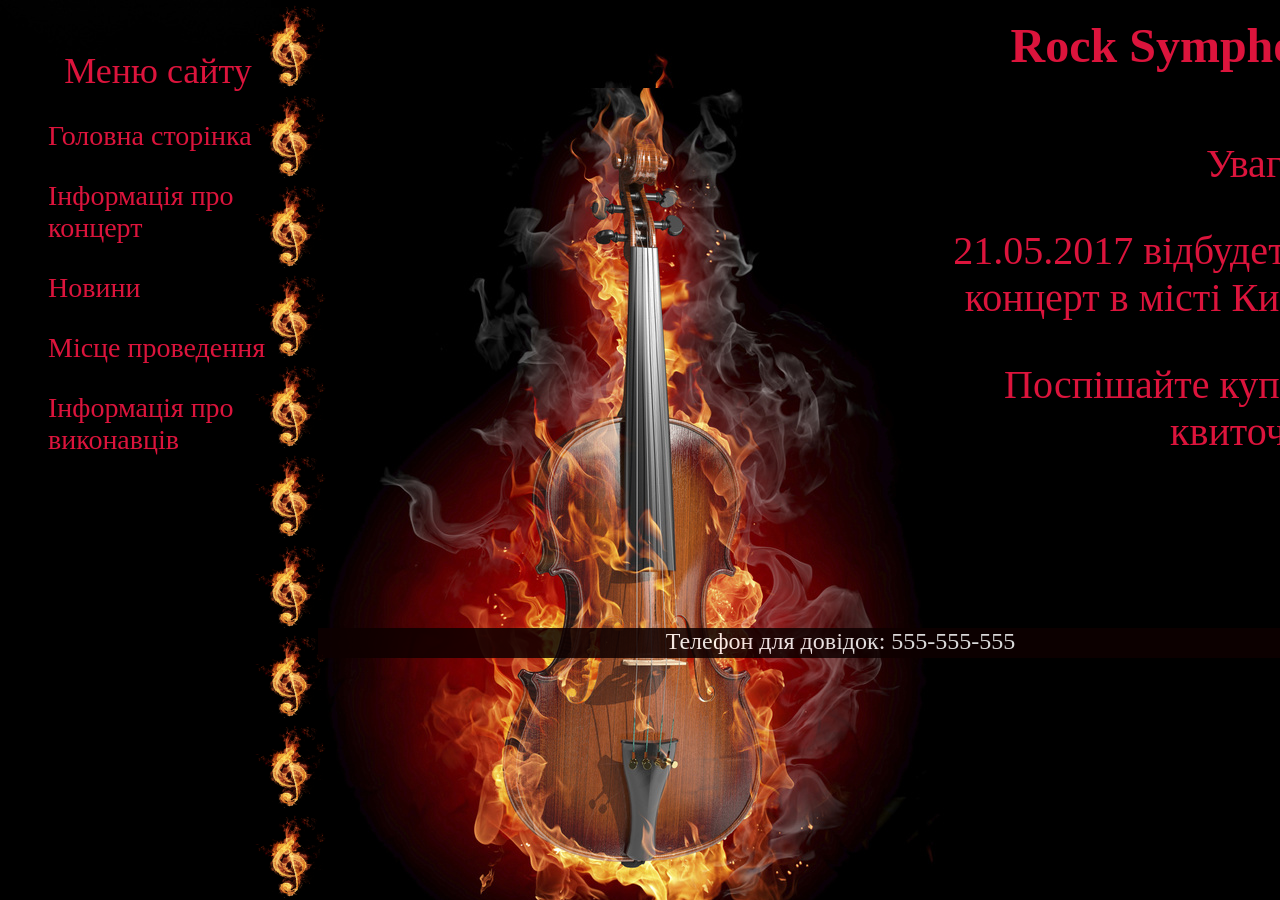
<file: web_lab1/index.html>
<!DOCTYPE html>
	<head>
		<title> Web_lab1 </title>
		<link rel="shortcut icon" href="images/code.ico" type="image/x-icon">
		<link href="styles.css" rel="stylesheet">
		<meta charset="utf-8">
	</head>
	<body>
		<div class = "title"> Rock Symphony </div>
		<div class = "menu">  
			<div class = "title1">Меню сайту </div> 
			<menu>
					<p> <a href="index.html">Головна сторінка</a> </p>
					<p> </p>
					<p> <a href="info.html">Інформація про концерт</a> </p>
					<p> </p>
					<p> <a href="index.html" title="">Новини</a> </p>
					<p> </p>
					<p> <a href="index.html" title="">Місце проведення</a> </p>
					<p> </p>
					<p> <a href="index.html" title="">Інформація про виконавців</a> </p>	
			</menu>
		</div>
		<div class = "fire"> </div>
		<div class = "main"> 
			<p> Увага!!! </p>
			<p> 21.05.2017 відбудеться концерт в місті Києві!</p>
			<p> Поспішайте купити квиточки!	</p>
		</div>
		
		<div class = "colontitul"> Телефон для довідок: 555-555-555 </div>
	</body>
</html>
</file>
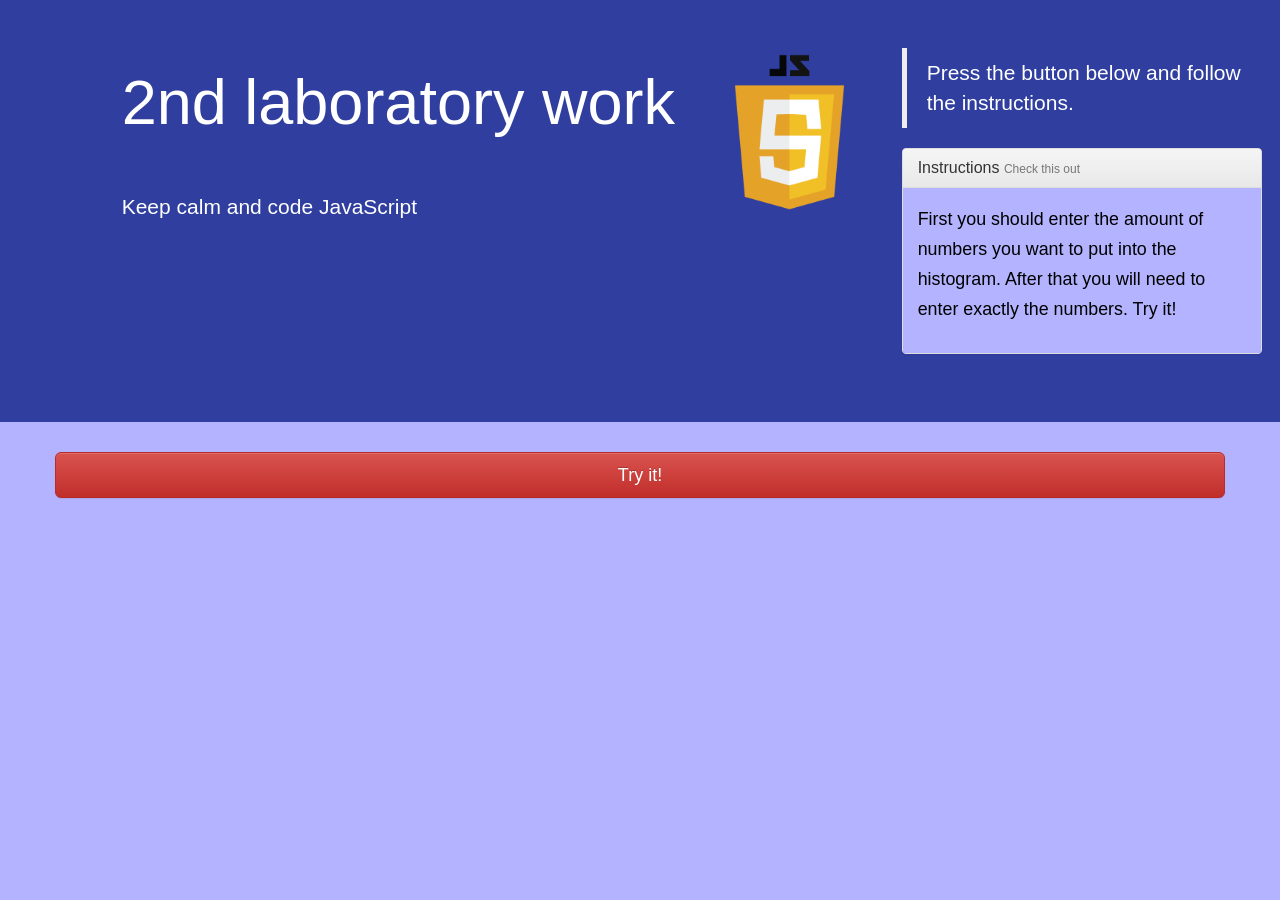
<file: web_lab2/index.html>
<!DOCTYPE html>
<html>
<head>
	<meta charset="utf-8">
    <meta http-equiv="X-UA-Compatible" content="IE=edge">
    <meta name="viewport" content="width=device-width, initial-scale=1">
    <link href="css/bootstrap.min.css" rel="stylesheet">
    <link href="css/bootstrap-theme.min.css" rel="stylesheet">
	<title>Hystogram</title>
	<link rel="stylesheet" type="text/css" href="css/styles.css">
</head>
<body>
	<header class="jumbotron">
		<div class="container col-sm-offset-1 col-xs-offset-1">
            <div class="row row-header">
                <div class="col-sm-6 col-xs-12">
                    <h1>2nd laboratory work</h1>
                    <p style="padding:15px;"></p>
                    <p>Keep calm and code JavaScript</p>
                </div>
                <div class="col-sm-2 col-xs-12">
                    <img src="img/js.png" class="img-responsive">
                </div>
                <div class="col-sm-4 col-xs-12">
                    <blockquote>
                            <p>Press the button below and follow the instructions.</p>
                    </blockquote>
                    <div class="panel-group" id="accordion" role="tablist" aria-multiselectable="true">
                    	<div class="panel panel-default">
                        	<div class="panel-heading" role="tab" id="headingOne">
                        	  <h4 class="panel-title">
                        	    <a role="button" data-toggle="collapse" data-parent="#accordion" href="#collapseOne" aria-expanded="true"                   aria-controls="collapseOne">
                                Instructions <small>Check this out</small>
                        	    </a>
                        	  </h4>
                        	</div>
                        
                        	<div id="collapseOne" class="panel-collapse collapse in" role="tabpanel" aria-labelledby="headingOne">
                        		<div class="panel-body">
                            		<p id="make-me-black"><small>First you should enter the amount of numbers you want to put into the histogram. After that you will need to enter exactly the numbers. Try it!</small></p>
                          		</div>
                        	</div>
                    	</div>
                	</div>
                </div>
            </div>
        </div>
	</header>

	<div class="main-content">
		<div class="container">
			<div class="row">
				<div id="buttonScope">
					<button id="myButton" type="button" class="btn btn-danger btn-lg btn-block" onclick="makeGraph()">Try it!</button>
					<p></p>
				</div>
				<ul id="myList"></ul>
			</div>
		</div>
	</div>
	<script type="text/javascript" src="js/script.js"></script>
	<!-- jQuery (necessary for Bootstrap's JavaScript plugins) -->
    <script src="https://ajax.googleapis.com/ajax/libs/jquery/1.11.3/jquery.min.js"></script>
    <!-- Include all compiled plugins (below), or include individual files as needed -->
    <script src="js/bootstrap.min.js"></script>
</body>
</html>
</file>
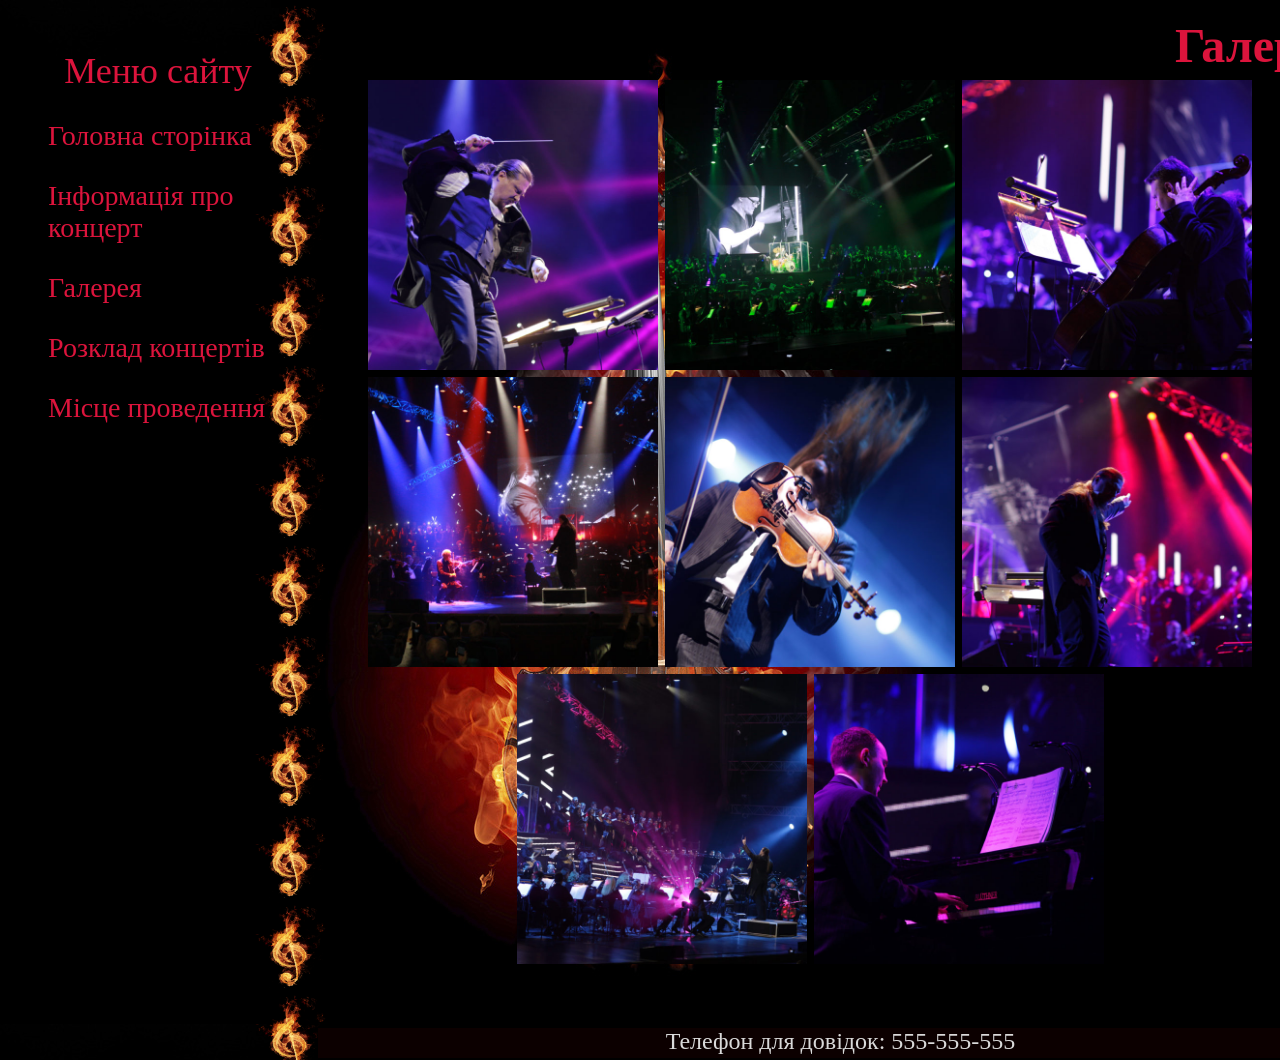
<file: web_lab1/gallery.html>
<!DOCTYPE html>
	<head>
		<title> Web_lab1 </title>
		<link rel="shortcut icon" href="images/code.ico" type="image/x-icon">
		<link href="styles4.css" rel="stylesheet">
		<meta charset="utf-8">
	</head>
	<body>
		<div class = "title"> Галерея </div>
		<div class = "menu">  
			<div class = "title1">Меню сайту </div> 
			<menu>
					<p> <a href="index.html">Головна сторінка</a> </p>
					<p> </p>
					<p> <a href="info.html">Інформація про концерт</a> </p>
					<p> </p>
					<p> <a href="gallery.html" title="">Галерея</a> </p>
					<p> </p>
					<p> <a href="news.html" title="">Розклад концертів</a> </p>
					<p> </p>
					<p> <a href="map.html" title="">Місце проведення</a> </p>	
			</menu>
		</div>
		<div class = "fire"> </div>
		<div class = "main"> 
		<div class = "image">	
			<a><img src = "images/rock5.jpg" height = "290" width = "290"></a>
			<a><img src = "images/rock6.jpg" height = "290" width = "290"></a>
			<a><img src = "images/rock7.jpg" height = "290" width = "290"></a>
			<a><img src = "images/rock8.jpg" height = "290" width = "290"></a>
			<a><img src = "images/rock9.jpg" height = "290" width = "290"></a>
			<a><img src = "images/rock10.jpg" height = "290" width = "290"></a>
			<a><img src = "images/rock11.jpg" height = "290" width = "290"></a>
			<a><img src = "images/rock12.jpg" height = "290" width = "290"></a>
		</div>
		</div>
		<div class = "colontitul"> Телефон для довідок: 555-555-555 </div>
	</body>
</html>
</file>
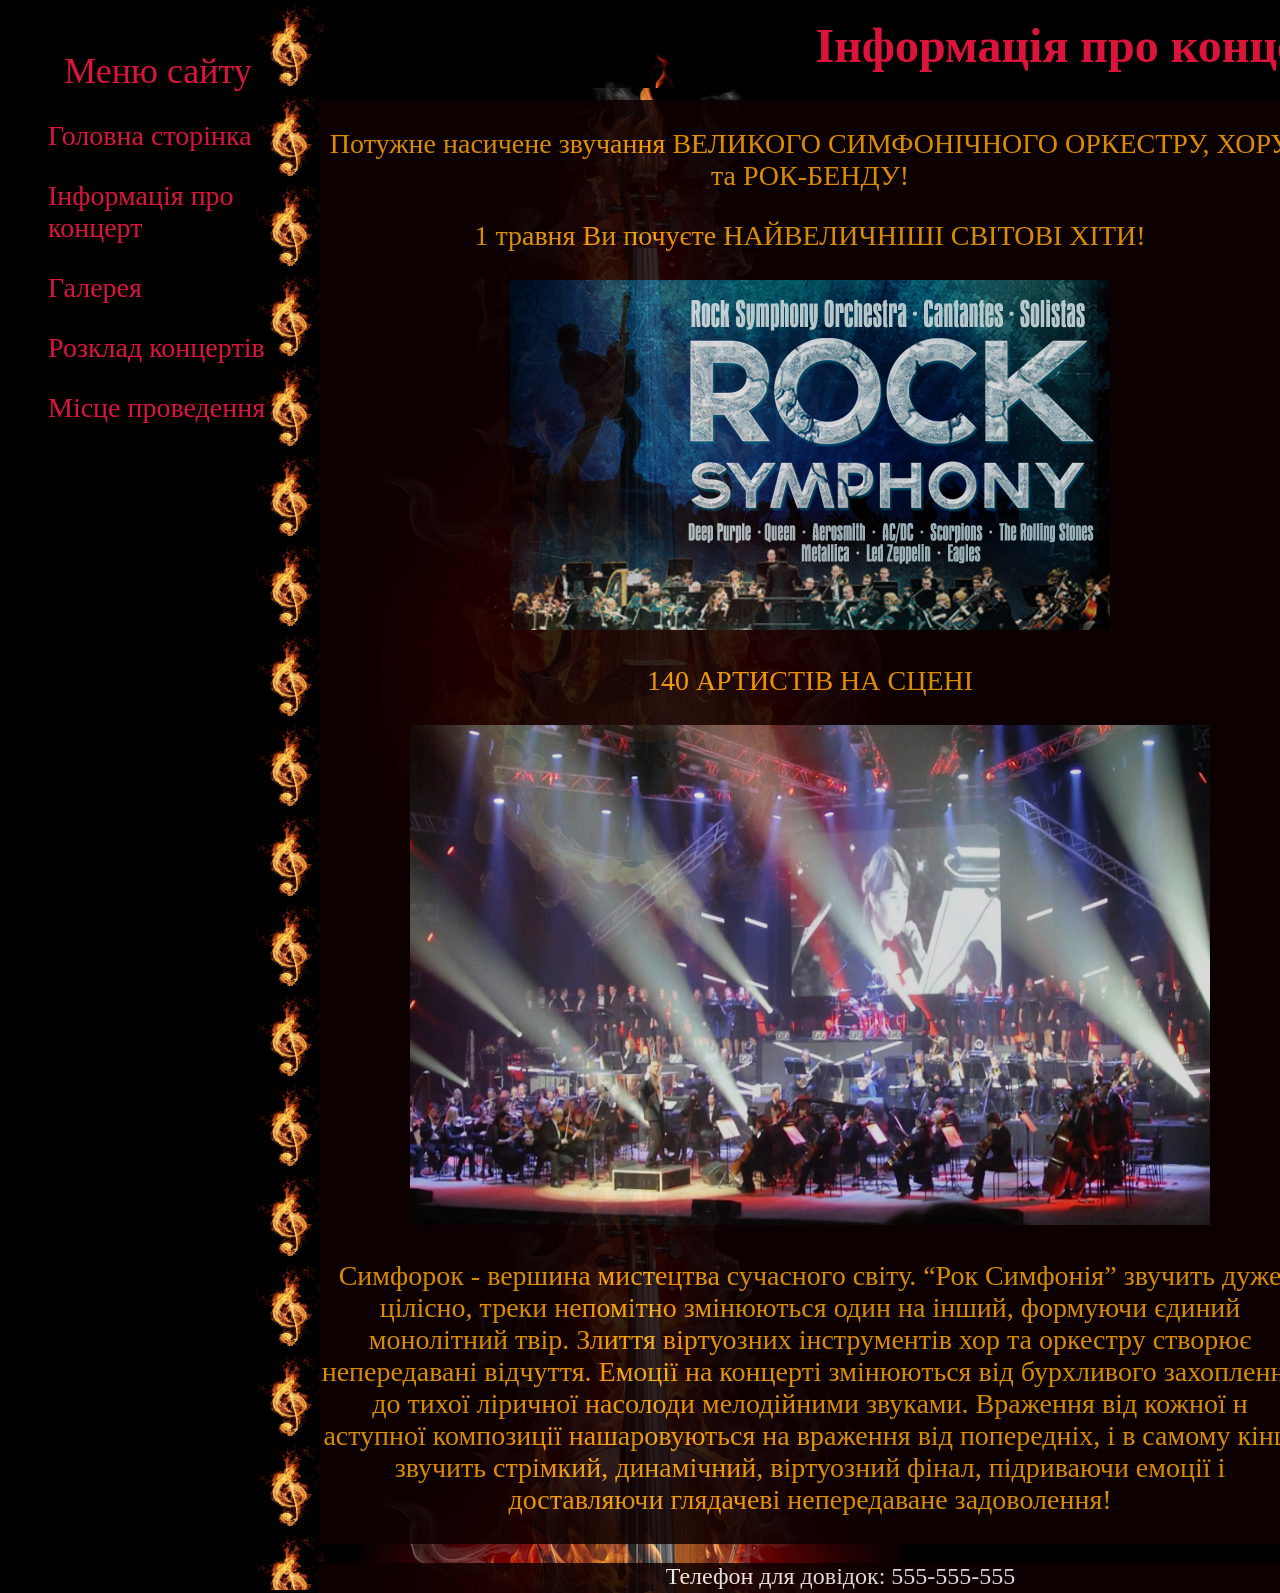
<file: web_lab1/info.html>
<!DOCTYPE html>
	<head>
		<title> Web_lab1 </title>
		<link rel="shortcut icon" href="images/code.ico" type="image/x-icon">
		<link href="styles1.css" rel="stylesheet">
		<meta charset="utf-8">
	</head>
	<body>
		<div class = "title"> Інформація про концерт </div>
		<div class = "menu">  
			<div class = "title1">Меню сайту </div> 
			<menu>
					<p> <a href="index.html">Головна сторінка</a> </p>
					<p> </p>
					<p> <a href="info.html">Інформація про концерт</a> </p>
					<p> </p>
					<p> <a href="gallery.html" title="">Галерея</a> </p>
					<p> </p>
					<p> <a href="news.html" title="">Розклад концертів</a> </p>
					<p> </p>
					<p> <a href="map.html" title="">Місце проведення</a> </p>	
			</menu>
		</div>
		<div class = "fire"> </div>
		<div class = "main"> 
			<p> Потужне насичене звучання ВЕЛИКОГО СИМФОНІЧНОГО ОРКЕСТРУ, ХОРУ та РОК-БЕНДУ! </p>
			<p> 1 травня Ви почуєте НАЙВЕЛИЧНІШІ СВІТОВІ ХІТИ! </p>
			<img src = "images/rock1.jpg">
			<p> 140 АРТИСТІВ НА СЦЕНІ </p>
			<img src = "images/rock2.jpg" height = "500" width = "800">
			<p>	Симфорок - вершина мистецтва сучасного світу. “Рок Симфонія” звучить дуже цілісно, 
			треки непомітно змінюються один на інший, формуючи єдиний монолітний твір. 
			Злиття віртуозних інструментів хор та оркестру створює непередавані відчуття. 
			Емоції на концерті змінюються від бурхливого захоплення до тихої ліричної насолоди 
			мелодійними звуками. Враження від кожної н аступної композиції нашаровуються на 
			враження від попередніх, і в самому кінці звучить стрімкий, динамічний, віртуозний 
			фінал, підриваючи емоції і доставляючи глядачеві непередаване задоволення! </p>
		</div>
		<div class = "colontitul"> Телефон для довідок: 555-555-555 </div>
	</body>
</html>
</file>
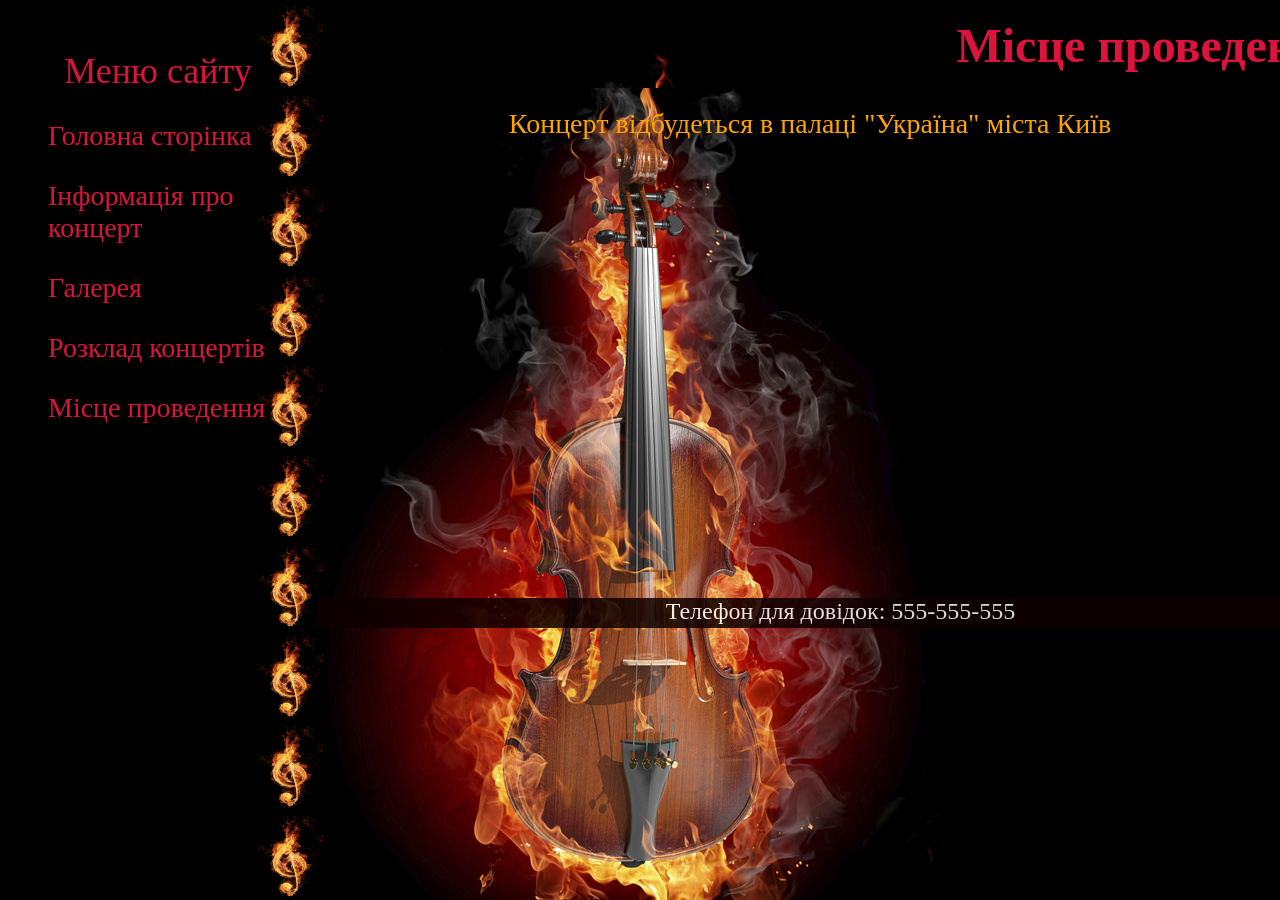
<file: web_lab1/map.html>
<!DOCTYPE html>
	<head>
		<title> Web_lab1 </title>
		<link rel="shortcut icon" href="images/code.ico" type="image/x-icon">
		<link href="styles2.css" rel="stylesheet">
		<meta charset="utf-8">
	</head>
	<body>
		<div class = "title"> Місце проведення </div>
		<div class = "menu">  
			<div class = "title1">Меню сайту </div> 
			<menu>
					<p> <a href="index.html">Головна сторінка</a> </p>
					<p> </p>
					<p> <a href="info.html">Інформація про концерт</a> </p>
					<p> </p>
					<p> <a href="gallery.html" title="">Галерея</a> </p>
					<p> </p>
					<p> <a href="news.html" title="">Розклад концертів</a> </p>
					<p> </p>
					<p> <a href="map.html" title="">Місце проведення</a> </p>		
			</menu>
		</div>
		<div class = "fire"> </div>
		<div class = "main"> 
			<p> Концерт відбудеться в палаці "Україна" міста Київ</p>
			<iframe src="https://www.google.com/maps/embed?pb=!1m18!1m12!1m3!1d2542.010833944139!2d30.51880511543825!3d50.422269779471435!2m3!1f0!2f0!3f0!3m2!1i1024!2i768!4f13.1!3m3!1m2!1s0x40d4cf184ec2a043%3A0x39e679fa750e0056!2sNational+Palace+of+Arts+%22Ukraina%22!5e0!3m2!1sen!2sua!4v1492449202481" width="600" height="450" frameborder="0" style="border:0" allowfullscreen></iframe>
		</div>
		
		<div class = "colontitul"> Телефон для довідок: 555-555-555 </div>
	</body>
</html>
</file>
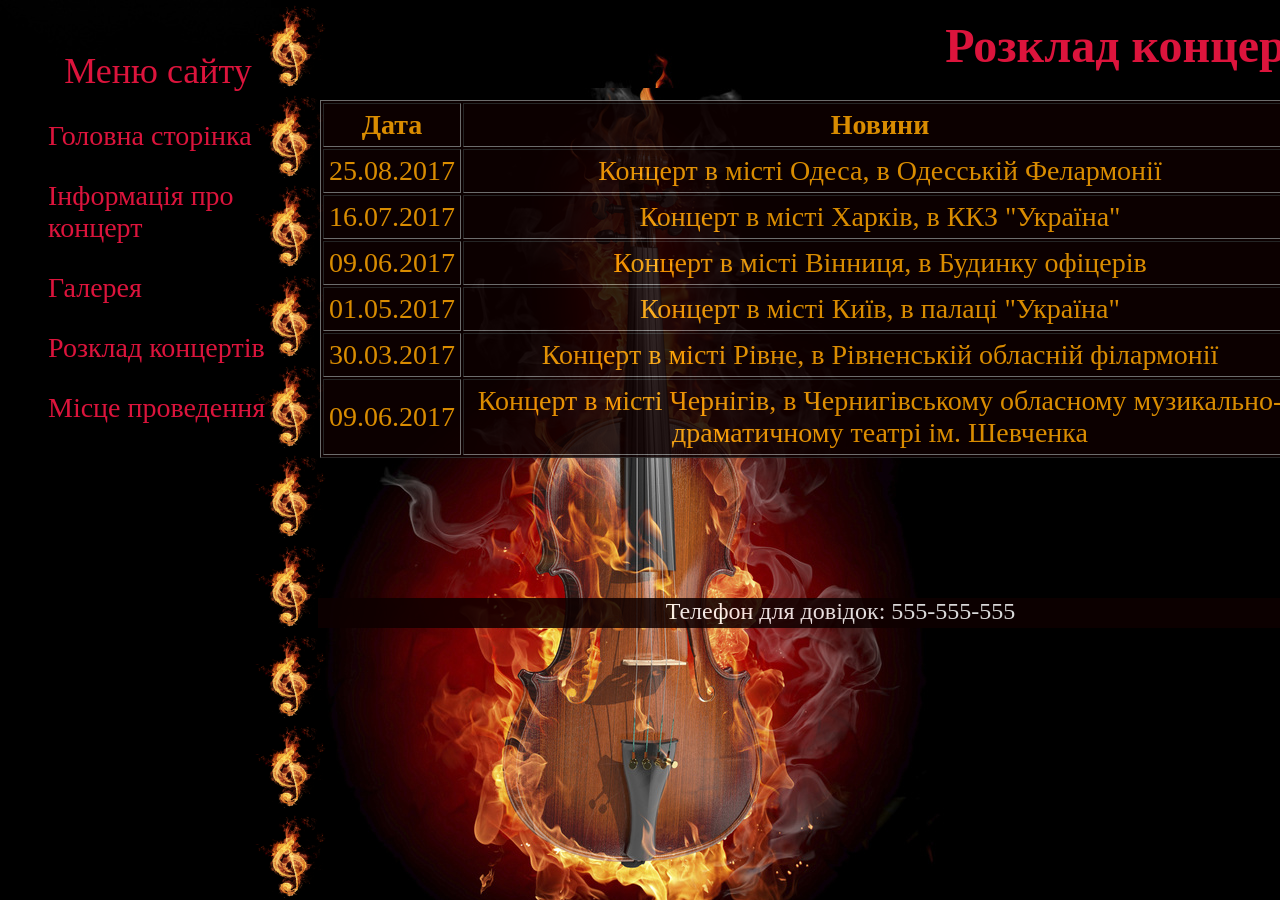
<file: web_lab1/news.html>
<!DOCTYPE html>
	<head>
		<title> Web_lab1 </title>
		<link rel="shortcut icon" href="images/code.ico" type="image/x-icon">
		<link href="styles3.css" rel="stylesheet">
		<meta charset="utf-8">
	</head>
	<body>
		<div class = "title"> Розклад концертів </div>
		<div class = "menu">  
			<div class = "title1">Меню сайту </div> 
			<menu>
					<p> <a href="index.html">Головна сторінка</a> </p>
					<p> </p>
					<p> <a href="info.html">Інформація про концерт</a> </p>
					<p> </p>
					<p> <a href="gallery.html" title="">Галерея</a> </p>
					<p> </p>
					<p> <a href="news.html" title="">Розклад концертів</a> </p>
					<p> </p>
					<p> <a href="map.html" title="">Місце проведення</a> </p>		
			</menu>
		</div>
		<div class = "fire"> </div>
		<div class = "main"> 
			<table border="1" width="100%" cellpadding="5">
   			<tr>
    				<th>Дата</th>
    				<th>Новини</th>
   			</tr>
   			<tr>
    				<td>25.08.2017</td>
    				<td>Концерт в місті Одеса, в Одесській Фелармонії</td>
  			</tr>
			<tr>
    				<td>16.07.2017</td>
    				<td>Концерт в місті Харків, в ККЗ "Україна"</td>
  			</tr>
			<tr>
    				<td>09.06.2017</td>
    				<td>Концерт в місті Вінниця, в Будинку офіцерів</td>
  			</tr>
			<tr>
    				<td>01.05.2017</td>
    				<td>Концерт в місті Київ, в палаці "Україна"</td>
  			</tr>
			<tr>
    				<td>30.03.2017</td>
    				<td>Концерт в місті Рівне, в Рівненській обласній філармонії</td>
  			</tr>
			<tr>
    				<td>09.06.2017</td>
    				<td>Концерт в місті Чернігів, в Чернигівському обласному музикально-драматичному театрі ім. Шевченка</td>
  			</tr>
 			</table>
		</div>
		<div class = "colontitul"> Телефон для довідок: 555-555-555 </div>
	</body>
</html>
</file>
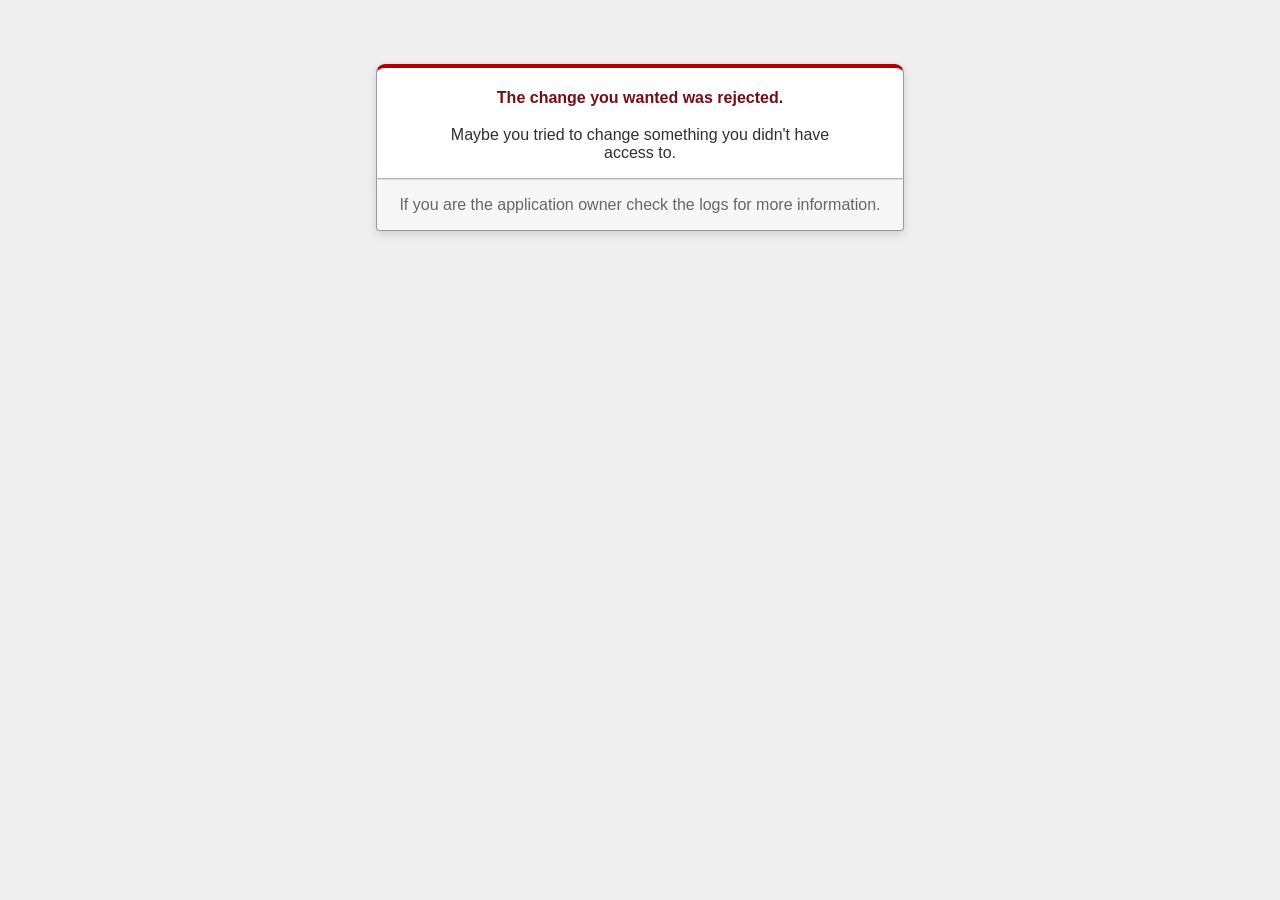
<file: web_lab3/gApp/public/422.html>
<!DOCTYPE html>
<html>
<head>
  <title>The change you wanted was rejected (422)</title>
  <meta name="viewport" content="width=device-width,initial-scale=1">
  <style>
  body {
    background-color: #EFEFEF;
    color: #2E2F30;
    text-align: center;
    font-family: arial, sans-serif;
    margin: 0;
  }

  div.dialog {
    width: 95%;
    max-width: 33em;
    margin: 4em auto 0;
  }

  div.dialog > div {
    border: 1px solid #CCC;
    border-right-color: #999;
    border-left-color: #999;
    border-bottom-color: #BBB;
    border-top: #B00100 solid 4px;
    border-top-left-radius: 9px;
    border-top-right-radius: 9px;
    background-color: white;
    padding: 7px 12% 0;
    box-shadow: 0 3px 8px rgba(50, 50, 50, 0.17);
  }

  h1 {
    font-size: 100%;
    color: #730E15;
    line-height: 1.5em;
  }

  div.dialog > p {
    margin: 0 0 1em;
    padding: 1em;
    background-color: #F7F7F7;
    border: 1px solid #CCC;
    border-right-color: #999;
    border-left-color: #999;
    border-bottom-color: #999;
    border-bottom-left-radius: 4px;
    border-bottom-right-radius: 4px;
    border-top-color: #DADADA;
    color: #666;
    box-shadow: 0 3px 8px rgba(50, 50, 50, 0.17);
  }
  </style>
</head>

<body>
  <!-- This file lives in public/422.html -->
  <div class="dialog">
    <div>
      <h1>The change you wanted was rejected.</h1>
      <p>Maybe you tried to change something you didn't have access to.</p>
    </div>
    <p>If you are the application owner check the logs for more information.</p>
  </div>
</body>
</html>
</file>
<file: web_lab1/styles.css>
html, body {
	width: 1040px;
	font: 18px Times new Roman, sans-serif;
	background-image: url("images/violin.jpg");
}

a {
    color: #DC143C; /* Цвет ссылок */
	text-decoration:none;
}

a:active {
    color: #ffff00; /* Цвет активных ссылок */
}
a:hover {
    color: red; /* Цвет ссылки */
	text-shadow: 3px 3px 20px white;
} 

.title{
	color: #DC143C;
	font: bold 48px Century;
	text-align: right;
	position: relative;
	top: 10px;
	left: 300px;
	height: 50px;
}

.title1{
	color: #DC143C;
	text-align: center;
	font: 36px Сomic Sans MS;
}

.menu{
	color: #DC143C;
	font: 28px Times new Roman;
	width: 300px;
	position: fixed;
	top: 50px;
}

.fire{
	width: 100px;
	height: 100%;
	background-image: url("images/fire4.png");
	background-repeat: repeat-y;
	background-size: 80px 90px;
	position: absolute;
	left: 250px;
	top: 0px;
}

.fire1{
	width: 100px;
	height: 1590px;
	background-image: url("images/fire4.png");
	background-repeat: repeat-y;
	background-size: 80px 90px;
	position: absolute;
	left: 250px;
	top: 0px;
}

.main{
	color: #DC143C;
	font: 40px Times new Roman;
	text-align: right;
	position: absolute;
	top: 100px;
	left: 940px;
	width: 400px;
}

.main1{
	color: #FFA500;
	font: 28px Times new Roman;
	text-align: center;
	position: absolute;
	top: 100px;
	left: 320px;
	width: 980px;
	background-color: #0F0000;
	opacity: 0.85;
}

.main2{
	color: #FFA500;
	font: 28px Times new Roman;
	text-align: center;
	position: absolute;
	top: 80px;
	left: 320px;
	width: 980px;
}

.colontitul{
	position: relative;
	color: #FFFFFF;
	font: 24px Times new Roman;
	text-align: center;
	top: 570px;
	left: 310px;
	width: 1045px;
	height: 30px;
	background-color: #0F0000;
	opacity: 0.85;
}

.colontitul1{
	position: relative;
	color: #FFFFFF;
	font: 24px Times new Roman;
	text-align: center;
	top: 1505px;
	left: 310px;
	width: 1045px;
	height: 30px;
	background-color: #0F0000;
	opacity: 0.85;
}
</file>
<file: web_lab2/css/styles.css>
li {
  border: 1px solid black;
  margin-bottom: 1px;
  list-style: none;
  border-radius: 5px 5px 5px;
  height: 30px;
}

.jumbotron{
	background-color: #303F9F;
	color: white;
}

header div div div div div div div p {
	color: black;
}

body{
	background-color: #b3b3ff;
}

header div div div div div div div {
	background-color: #b3b3ff;
}

div div div div p {
	margin-bottom: 10px;
}
</file>
<file: web_lab1/styles4.css>
html, body {
	width: 1040px;
	font: 18px Times new Roman, sans-serif;
	background-image: url("images/violin.jpg");
}

a {
    	color: #DC143C; /* Цвет ссылок */
	text-decoration:none;
}

a:active {
    	color: #ffff00; /* Цвет активных ссылок */
}

a:hover {
    	color: red; /* Цвет ссылки */
	text-shadow: 3px 3px 20px white;
} 

.title{
	color: #DC143C;
	font: bold 48px Century;
	text-align: right;
	position: relative;
	top: 10px;
	left: 300px;
	height: 50px;
}

.title1{
	color: #DC143C;
	text-align: center;
	font: 36px Сomic Sans MS;
}

.menu{
	color: #DC143C;
	font: 28px Times new Roman;
	width: 300px;
	position: fixed;
	top: 50px;
}

.fire{
	width: 100px;
	height: 1060px;
	background-image: url("images/fire4.png");
	background-repeat: repeat-y;
	background-size: 80px 90px;
	position: absolute;
	left: 250px;
	top: 0px;
}

.main{
	color: #FFA500;
	font: 28px Times new Roman;
	text-align: center;
	position: absolute;
	top: 80px;
	left: 320px;
	width: 980px;
}

.colontitul{
	position: relative;
	color: #FFFFFF;
	font: 24px Times new Roman;
	text-align: center;
	top: 970px;
	left: 310px;
	width: 1045px;
	height: 30px;
	background-color: #0F0000;
	opacity: 0.85;
}

.image img {
 	-moz-transition: all 0.5s ease-out;
	-o-transition: all 0.5s ease-out;
 	-webkit-transition: all 0.5s ease-out;
 }
 
.image img:hover{
 	-webkit-transform: scale(1.2);
 	-moz-transform: scale(1.2);
 	-o-transform: scale(1.2);
 }
</file>
<file: web_lab1/styles1.css>
html, body {
	width: 1040px;
	font: 18px Times new Roman, sans-serif;
	background-image: url("images/violin.jpg");
}

a {
    	color: #DC143C; /* Цвет ссылок */
	text-decoration:none;
}

a:active {
    	color: #ffff00; /* Цвет активных ссылок */
}

a:hover {
    	color: red; /* Цвет ссылки */
	text-shadow: 3px 3px 20px white;
} 

.title{
	color: #DC143C;
	font: bold 48px Century;
	text-align: right;
	position: relative;
	top: 10px;
	left: 300px;
	height: 50px;
}

.title1{
	color: #DC143C;
	text-align: center;
	font: 36px Сomic Sans MS;
}

.menu{
	color: #DC143C;
	font: 28px Times new Roman;
	width: 300px;
	position: fixed;
	top: 50px;
}

.fire{
	width: 100px;
	height: 1590px;
	background-image: url("images/fire4.png");
	background-repeat: repeat-y;
	background-size: 80px 90px;
	position: absolute;
	left: 250px;
	top: 0px;
}

.main{
	color: #FFA500;
	font: 28px Times new Roman;
	text-align: center;
	position: absolute;
	top: 100px;
	left: 320px;
	width: 980px;
	background-color: #0F0000;
	opacity: 0.85;
}

.colontitul{
	position: relative;
	color: #FFFFFF;
	font: 24px Times new Roman;
	text-align: center;
	top: 1505px;
	left: 310px;
	width: 1045px;
	height: 30px;
	background-color: #0F0000;
	opacity: 0.85;
}
</file>
<file: web_lab1/styles2.css>
html, body {
	width: 1040px;
	font: 18px Times new Roman, sans-serif;
	background-image: url("images/violin.jpg");
}

a {
    	color: #DC143C; /* Цвет ссылок */
	text-decoration:none;
}

a:active {
    	color: #ffff00; /* Цвет активных ссылок */
}

a:hover {
    	color: red; /* Цвет ссылки */
	text-shadow: 3px 3px 20px white;
} 

.title{
	color: #DC143C;
	font: bold 48px Century;
	text-align: right;
	position: relative;
	top: 10px;
	left: 300px;
	height: 50px;
}

.title1{
	color: #DC143C;
	text-align: center;
	font: 36px Сomic Sans MS;
}

.menu{
	color: #DC143C;
	font: 28px Times new Roman;
	width: 300px;
	position: fixed;
	top: 50px;
}

.fire{
	width: 100px;
	height: 100%;
	background-image: url("images/fire4.png");
	background-repeat: repeat-y;
	background-size: 80px 90px;
	position: absolute;
	left: 250px;
	top: 0px;
}

.main{
	color: #FFA500;
	font: 28px Times new Roman;
	text-align: center;
	position: absolute;
	top: 80px;
	left: 320px;
	width: 980px;
}

.colontitul{
	position: relative;
	color: #FFFFFF;
	font: 24px Times new Roman;
	text-align: center;
	top: 540px;
	left: 310px;
	width: 1045px;
	height: 30px;
	background-color: #0F0000;
	opacity: 0.85;
}
</file>
<file: web_lab1/styles3.css>
html, body {
	width: 1040px;
	font: 18px Times new Roman, sans-serif;
	background-image: url("images/violin.jpg");
}

a {
    	color: #DC143C; /* Цвет ссылок */
	text-decoration:none;
}

a:active {
    	color: #ffff00; /* Цвет активных ссылок */
}

a:hover {
    	color: red; /* Цвет ссылки */
	text-shadow: 3px 3px 20px white;
} 

.title{
	color: #DC143C;
	font: bold 48px Century;
	text-align: right;
	position: relative;
	top: 10px;
	left: 300px;
	height: 50px;
}

.title1{
	color: #DC143C;
	text-align: center;
	font: 36px Сomic Sans MS;
}

.menu{
	color: #DC143C;
	font: 28px Times new Roman;
	width: 300px;
	position: fixed;
	top: 50px;
}

.fire{
	width: 100px;
	height: 100%;
	background-image: url("images/fire4.png");
	background-repeat: repeat-y;
	background-size: 80px 90px;
	position: absolute;
	left: 250px;
	top: 0px;
}

.main{
	color: #FFA500;
	font: 28px Times new Roman;
	text-align: center;
	position: absolute;
	top: 100px;
	left: 320px;
	width: 980px;
	background-color: #0F0000;
	opacity: 0.85;
}

.colontitul{
	position: relative;
	color: #FFFFFF;
	font: 24px Times new Roman;
	text-align: center;
	top: 540px;
	left: 310px;
	width: 1045px;
	height: 30px;
	background-color: #0F0000;
	opacity: 0.85;
}
</file>
